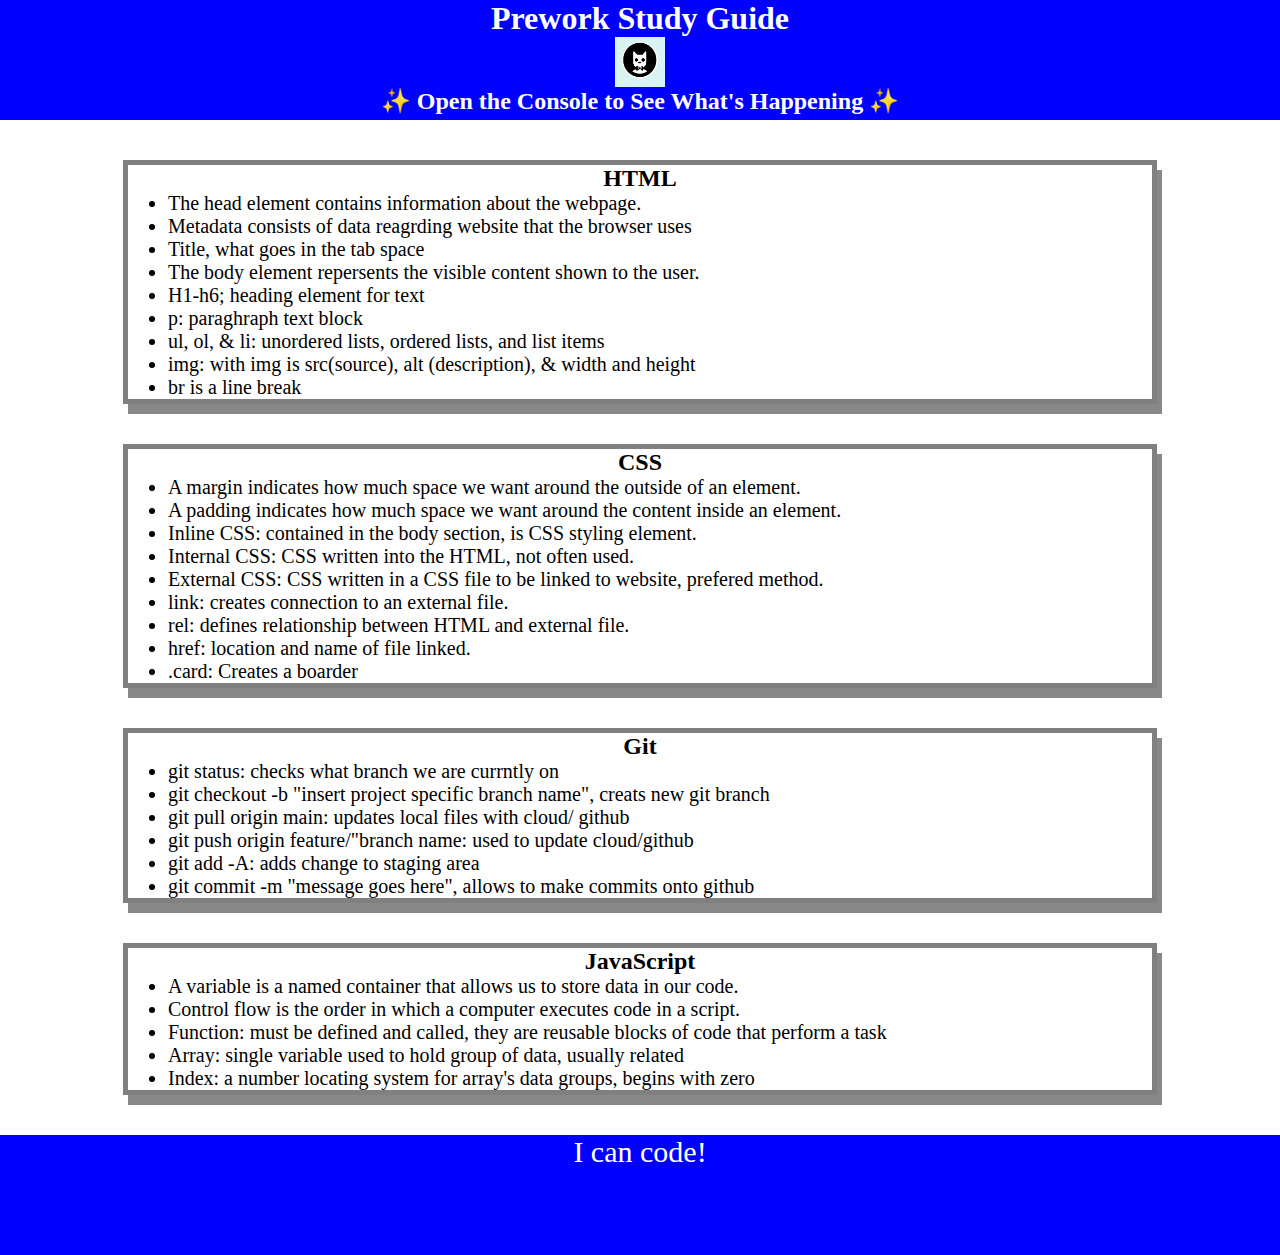
<file: index.html>
<!DOCTYPE html>
<html lang="en">
  <head>
    <meta charset="UTF-8" />
    <meta http-equiv="X-UA-Compatible" content="IE=edge" />
    <meta name="viewport" content="width=device-width, initial-scale=1.0" />
   <link rel="stylesheet" href="./assets/style.css">
    <title>Prework Study Guide</title>
  </head>
  <body>

    <header id="top">
   

      <h1>Prework Study Guide</h1>
      <img src="./assets/bowtie-cat.png" alt="Profile image of cat wearing a bow tie." />
      <h2>✨ Open the Console to See What's Happening ✨</h2>
    </header>
    <main>
      <section class="card" id="HTML-section">
        <h2> HTML</h2>
        <ul>
          <li>The head element contains information about the webpage.</li>
          <li>Metadata consists of data reagrding website that the browser uses</li>
          <li>Title, what goes in the tab space </li>
          <li>The body element repersents the visible content shown to the user.</li>
          <li>H1-h6; heading element for text</li>
          <li>p: paraghraph text block</li>
          <li>ul, ol, & li: unordered lists, ordered lists, and list items </li>
          <li>img: with img is src(source), alt (description), & width and height</li>
          <li>br is a line break </li>

        </ul>
      </section>
      <section class="card" id="css-section">
        <h2> CSS</h2>
        <ul>
          <li>A margin indicates how much space we want around the outside of an element.</li>
          <li>A padding indicates how much space we want around the content inside an element.</li>
          <li>Inline CSS: contained in the body section, is CSS styling element.</li>
          <li>Internal CSS: CSS written into the HTML, not often used.</li>
          <li>External CSS: CSS written in a CSS file to be linked to website, prefered method.</li>
          <li>link: creates connection to an external file.</li>
          <li>rel: defines relationship between HTML and external file.</li>
          <li>href: location and name of file linked.</li>
          <li>.card: Creates a boarder</li>
        </ul>
      </section> 
      <section class="card" id="git-section">
        <h2>Git</h2>
        <ul>
          <li> git status: checks what branch we are currntly on </li>
          <li> git checkout -b "insert project specific branch name", creats new git branch</li>
          <li> git pull origin main: updates local files with cloud/ github</li>
          <li> git push origin feature/"branch name: used to update cloud/github</li>
          <li> git add -A: adds change to staging area</li>
          <li> git commit -m "message goes here", allows to make commits onto github   </li>
        </ul>
      </section>
      <section class="card" id="javascript-section">
        <h2>JavaScript</h2>
        <ul> 
          <li>A variable is a named container that allows us to store data in our code.</li>
          <li>Control flow is the order in which a computer executes code in a script.</li>
          <li>Function: must be defined and called, they are reusable blocks of code that perform a task</li>
          <li>Array: single variable used to hold group of data, usually related</li>
          <li>Index: a number locating system for array's data groups, begins with zero </li>
        </ul>
      </section>

    </main>

    <footer>
      <p>I can code!</p>
    </footer>
    <script src="./assets/script.js"></script>
  </body>
</html>
</file>
<file: assets/style.css>
* {
    margin: 0;
    padding: 0;
}

header, 
footer {
    width: 100%;
    height: 120px; 
    background-color: blue; 
    color: white;
}

h1,
h2 {
    text-align: center; 
}

img {
    display: block; 
    height: 50px;
    width: 50px; 
    margin-left: auto; 
    margin-right: auto;
}
ul { 
    padding-left: 40px;
    font-size: 20px; 
}
p {
    text-align: center; 
    font-size: 30px; 
}
.card {
    width: 80%;
    margin: 40px auto;
    border: 5px solid gray;
    box-shadow: 5px 10px #888888;
  }
</file>
